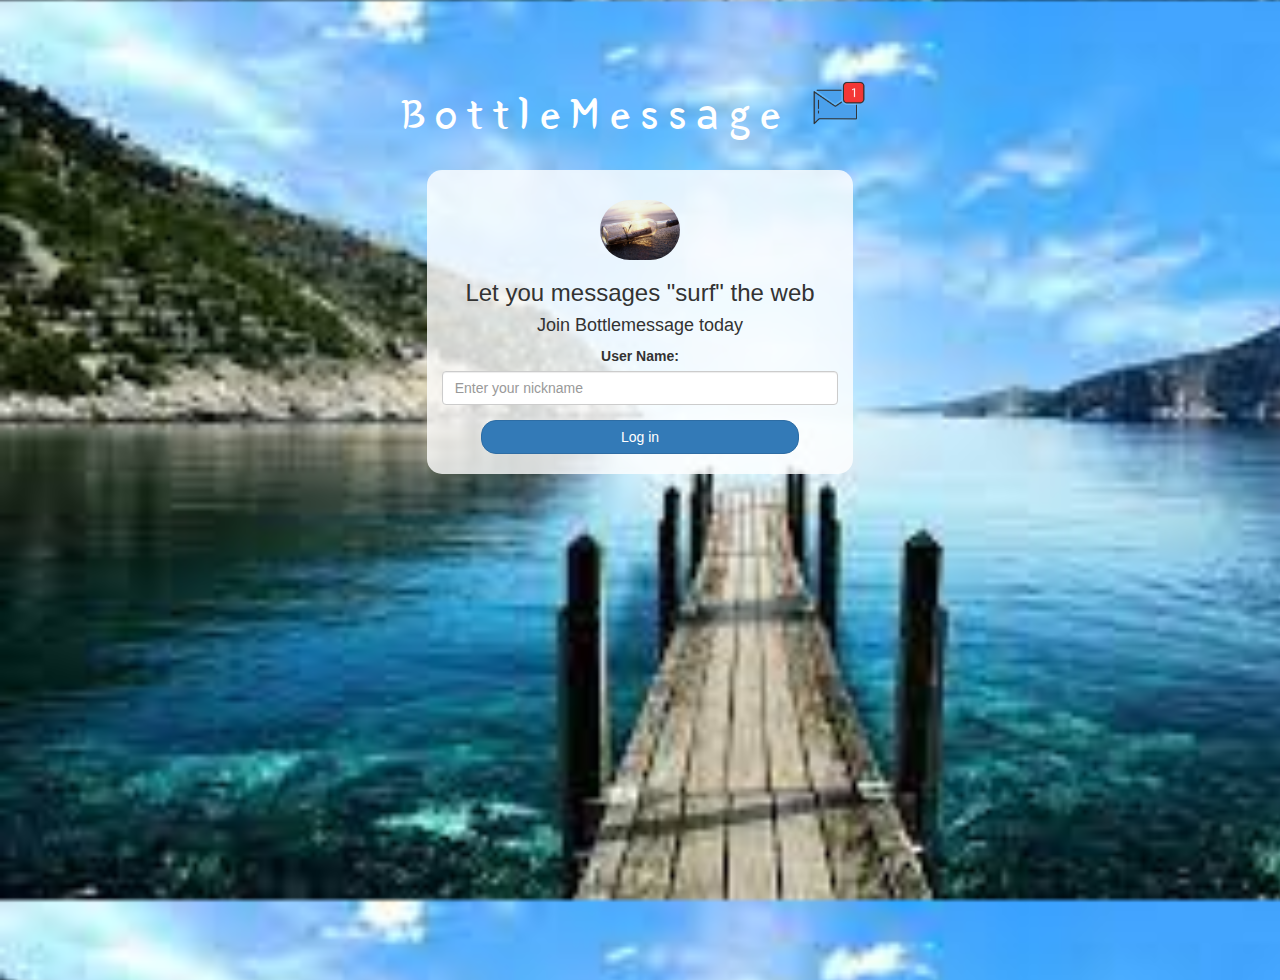
<file: index.html>
<!DOCTYPE html>
<html>
<head>
	<title>BottleMessage</title>
<link href="https://fonts.googleapis.com/css?family=Yeon+Sung&display=swap" rel="stylesheet"><meta name="viewport" content="width=device-width, initial-scale=1">

<link rel="stylesheet" href="https://maxcdn.bootstrapcdn.com/bootstrap/3.4.0/css/bootstrap.min.css">
<script src="https://ajax.googleapis.com/ajax/libs/jquery/3.4.1/jquery.min.js"></script>
<script src="https://maxcdn.bootstrapcdn.com/bootstrap/3.4.0/js/bootstrap.min.js"></script>

<link rel="stylesheet" type="text/css" href="style.css">
<script src="kwitter.js"></script>
</head>
<body>
<center>
	<h1 class="header">	
		BottleMessage	<sup>
	<img src="m2.png">
	</sup>
</h1>
	<div class="col-lg-4 col-md-6 col-sm-6 col-xs-11 login_div">
	<img src="bottlem.jpg" class="logo">
		<h3 >Let you messages "surf" the web</h3>
		<h4 >Join Bottlemessage today</h4>
		<div class="form-group">
		  <label >User Name:</label>
			<input placeholder="Enter your nickname" id="nickname" class="form-control" type="text">
		</div>
		<button id="login_button" class="btn btn-primary"onclick="uploadnickname()">Log in</button>
		<br><br>
	</div>
</center>
</body>
</html>
</file>
<file: style.css>
html, body
{
  height: 100%;
  margin: 0;
}

body
{
background-image:url("download.jpg");
background-size:cover;
}

.header
{
	color: white;font-family: 'Yeon Sung';font-size: 45px;letter-spacing: 10px;margin-top: 80px;
}
.header img
{
	width: 80px;margin-left: -15px;
}

.login_div
{
	background: rgba(255,255,255,0.8);float: none;border-radius: 15px;
}

.logo
{
	width: 80px;margin-top: 30px;border-radius: 40px;
}

#login_button
{
	width: 80%;border-radius: 15px;
}

.room_name
{
	cursor: pointer;
	font-size: 20px;
}


#logout
{
	font-size: 20px; float: right;
}


#output
{
	padding: 10px; width:80%;background: rgba(255,255,255,0.8);border-radius: 15px;
}

.input_div_room_page
{
	width: 80%;
}

.input_div label
{
	color: white;font-size: 20px;
}


.input_div_message_page
{
	position: fixed;bottom: 0px;width: 100%;background: rgba(255,255,255,0.8);
}
.input_div_message_page label
{
	color: black;
}
.input_div_message_page #msg
{
	width: 80%;
}
.input_div_message_page button
{
	margin-top: 15px;
	width: 50%; 
}
.color_white
{
	color: white
}

.user_tick
{
	width:20px;
}
.message_h4
{
	padding-left:5px;color:grey;
}
</file>
